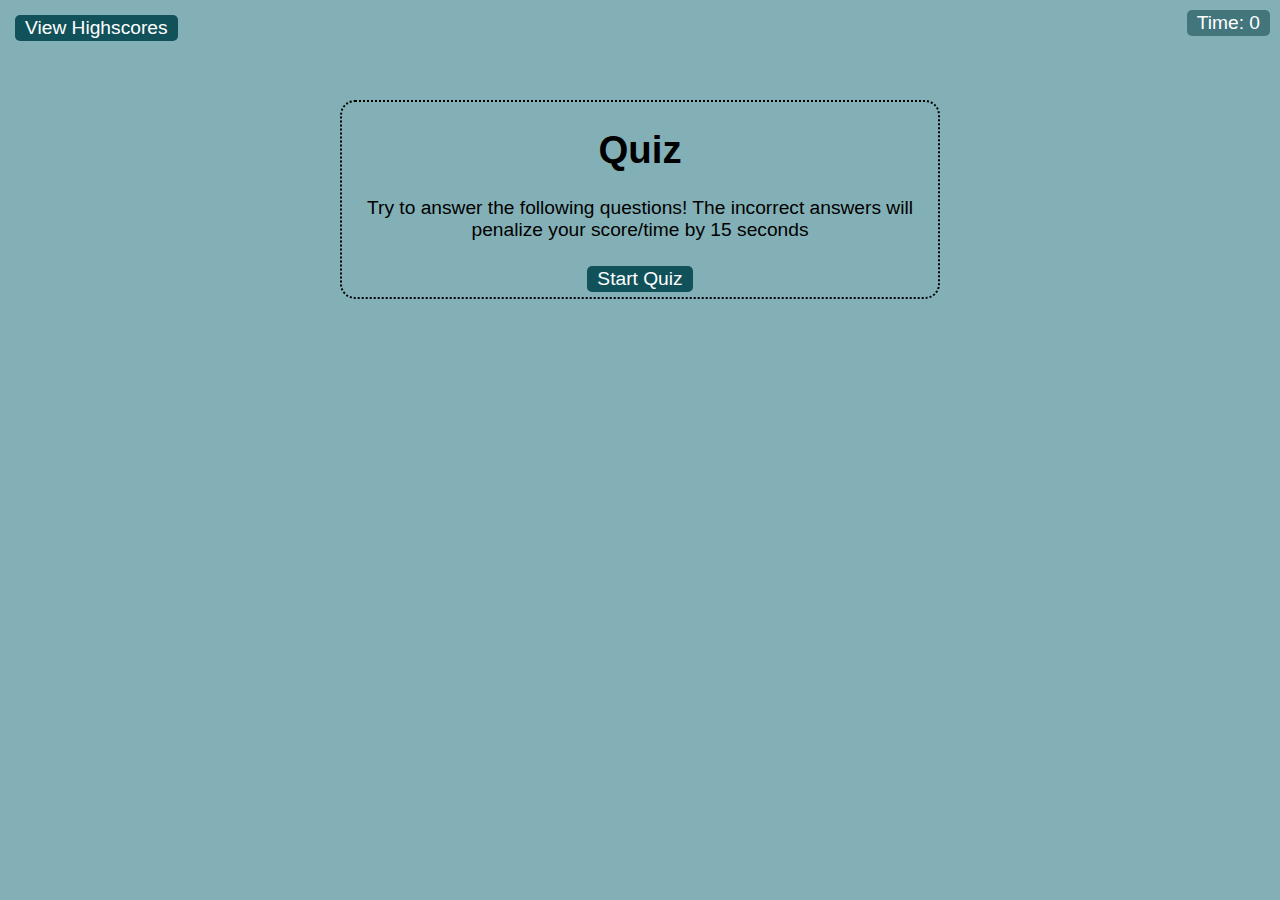
<file: Developer/index.html>
<!DOCTYPE html>
<html lang="en">
  <head>
    <meta charset="UTF-8" />
    <meta name="viewport" content="width=device-width, initial-scale=1.0" />
    <meta http-equiv="X-UA-Compatible" content="ie=edge" />
    <title>Quiz</title>

    <link rel="stylesheet" href="./assets/css/styles.css" />
  </head>

  <body>
      <div class="wrapper">
        <div id="initial-screen" class="start">
          <h1>Quiz</h1>
          <p>
            Try to answer the following questions!
            The incorrect answers will penalize your score/time by 15 seconds
          </p>
          <button id="start">Start Quiz</button>
      </div>

      <div id="questions" class="hide">
        <h2 id="question-title"></h2>
        <div id="options" class="choices"></div>
        <div id="results" class="results hide"></div>
      </div>

      <div id="end-screen" class="hide">
        <h2>All done!</h2>
        <p>Your score is <span id="final-score"></span>.</p>
        <p>
          Enter initials: <input type="text" id="initials" max="3" />
          <button id="submit">Submit</button>
        </p>
      </div>

      
    </div>

    <div>
      <div class="scores"><a href="results.html">View Highscores</a></div>
      <div class="timer">Time: <span id="time">0</span></div>
    </div>

    <script src="./assets/js/questions.js"></script>
    <script src="./assets/js/script.js"></script>
  </body>
</html>
</file>
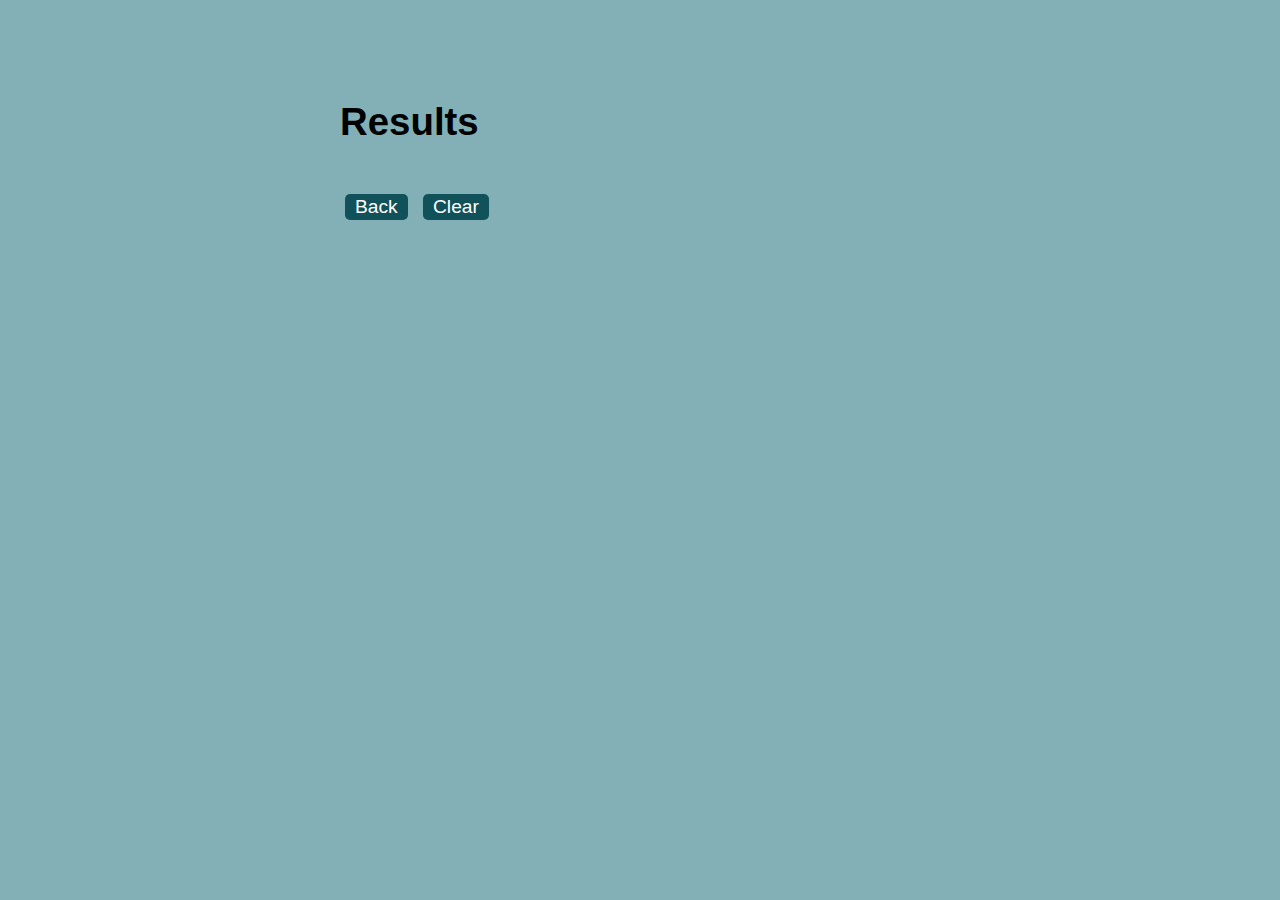
<file: Developer/results.html>
<!DOCTYPE html>
<html lang="en">
  <head>
    <meta charset="UTF-8" />
    <meta name="viewport" content="width=device-width, initial-scale=1.0" />
    <meta http-equiv="X-UA-Compatible" content="ie=edge" />
    <title>Results</title>

    <link rel="stylesheet" href="./assets/css/styles.css" />
  </head>

  <body>
    <div class="wrapper">
      <h1>Results</h1>
      <ol id="result"></ol>

      <a href="index.html"><button>Back</button></a>
      <button id="clear">Clear</button>
    </div>

    <script src="./assets/js/results.js"></script>
  </body>
</html>
</file>
<file: Developer/assets/css/styles.css>
body {
  font-family: Arial;
  font-size: 120%;
  background-color: #83b0b6;
  opacity: 1.5;
 
}

a {
  color: white;
  text-decoration: none;
  transition: color 0.1s;
}

a:hover {
  color: #6ccbd8;
}

button {
  display: inline-block;
  margin: 5px;
  cursor: pointer;
  font-size: 100%;
  background-color: #11525a;;
  border-radius: 5px;
  padding: 2px 10px;
  color: white;
  border: 0;
  transition: background-color 0.1s;
}

button:hover {
  background-color: #6ccbd8;
}

.choices button {
  display: block;
}

input[type="text"] {
  font-size: 100%;
  border-radius: 15px;
}

ol {
  padding-left: 0px;
  max-height: 400px;
  overflow: auto;
}

li {
  padding: 5px;
  list-style: decimal inside none;
  border-radius: 15px;
}

li:nth-child(odd) {
  background-color: #f3edfc;
}

.wrapper {
  margin: 100px auto 0 auto;
  max-width: 600px;
}

.hide {
  display: none;
}

.start {
  text-align: center;
  border-width: 2px;
  border-style: dotted;
  border-radius: 15px;
  
}

#end-screen{
  text-align: center;
  border-width: 2px;
  border-style: dotted;
  border-radius: 15px;
}

#questions{
  text-align: center;
  border-width: 2px;
  border-style: dotted;
  border-radius: 15px;
  font-size: 20px;
}

.scores {
  position: absolute;
  top: 10px;
  left: 10px;
  margin: 5px;
  cursor: pointer;
  font-size: 100%;
  background-color: #11525a;
  border-radius: 5px;
  padding: 2px 10px;
  border: 0;
}

.results {
  font-style: italic;
  font-size: 120%;
  margin-top: 20px;
  padding-top: 10px;
 position: top;
  
}

.timer {
  position: absolute;
  top: 10px;
  right: 10px;
  font-size: 100%;
  background-color: #42757c;
  border-radius: 5px;
  padding: 2px 10px;
  border: 0;
  color: white;
}
</file>
